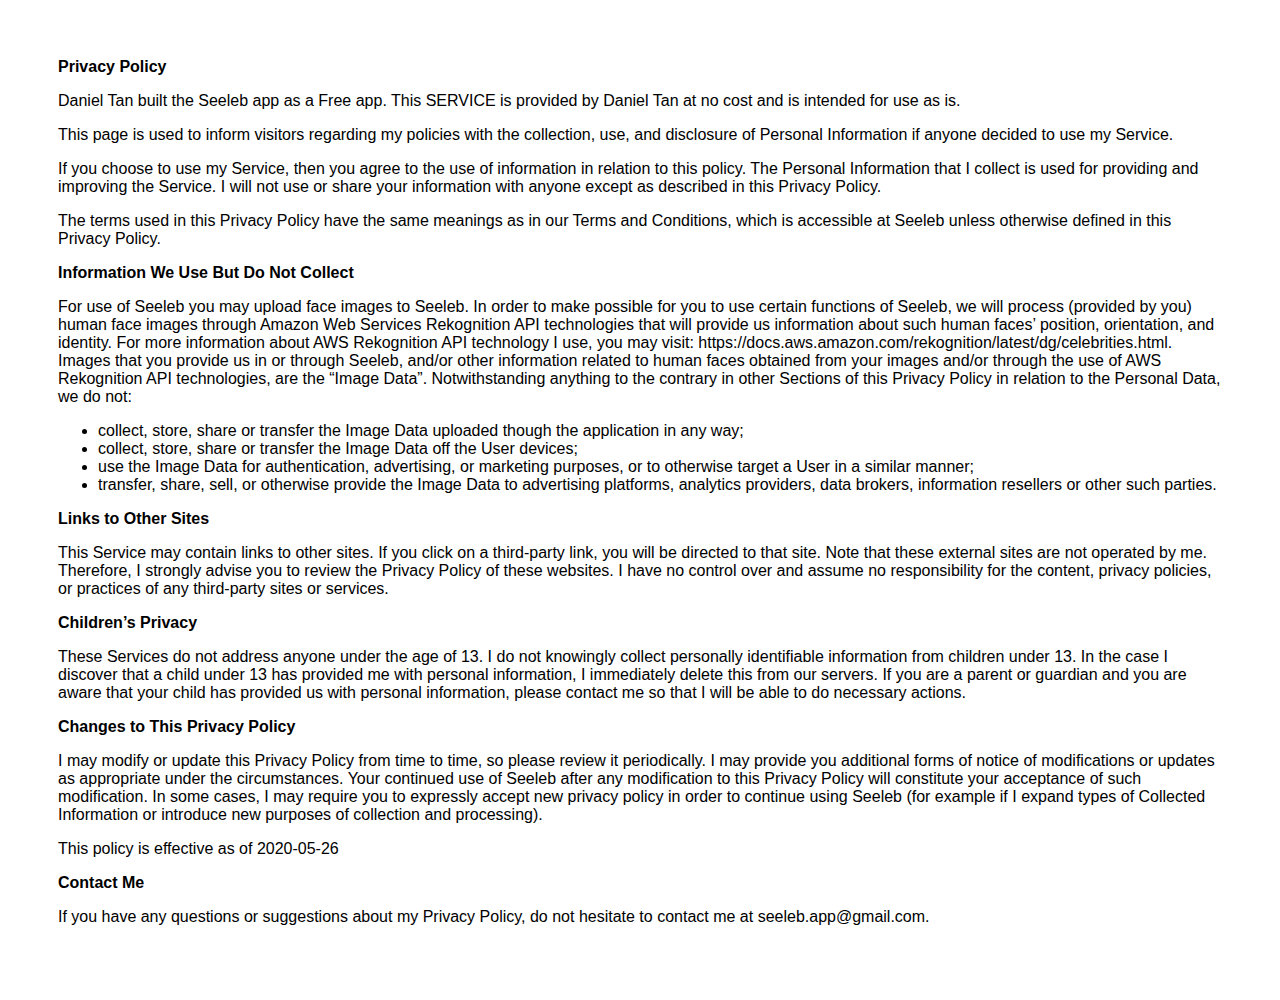
<file: privacy/index.html>
<!DOCTYPE html>
<html>
<head>
	<meta charset='utf-8'>
	<meta name="description" content="Seeleb Private Policy">
	<meta name="author" content="">
	<meta name="viewport" content="width=device-width, initial-scale=1">
	<title>Seeleb - Private Policy</title>
	<!-- Favicon -->
	<link rel="apple-touch-icon" sizes="180x180" href="../assets/apple-touch-icon.png">
	<link rel="icon" type="image/png" sizes="32x32" href="../assets/favicon-32x32.png">
	<link rel="icon" type="image/png" sizes="16x16" href="../assets/favicon-16x16.png">
</head>
<body>
<strong>Privacy Policy</strong> <p>
	Daniel Tan built the Seeleb app as
	a Free app. This SERVICE is provided by
	Daniel Tan at no cost and is intended for use as
	is.
</p> <p>
	This page is used to inform visitors regarding my
	policies with the collection, use, and disclosure of Personal
	Information if anyone decided to use my Service.
</p> <p>
	If you choose to use my Service, then you agree to
	the use of information in relation to this
	policy. The Personal Information that I collect is
	used for providing and improving the Service. I will not use or share your information with
	anyone except as described in this Privacy Policy.
</p> <p>
	The terms used in this Privacy Policy have the same meanings
	as in our Terms and Conditions, which is accessible at
	Seeleb unless otherwise defined in this Privacy Policy.
</p> <p><strong>Information We Use But Do Not Collect</strong></p> <p>
	For use of Seeleb you may upload face images to Seeleb. In
	order to make possible for you to use certain functions of Seeleb, we will process (provided by you)
	human face images through Amazon Web Services Rekognition API technologies that will provide us
	information about such human faces’ position, orientation, and identity. For more information about AWS Rekognition API technology I use, you may visit:
	https://docs.aws.amazon.com/rekognition/latest/dg/celebrities.html.
	Images that you provide us in or through Seeleb, and/or other information related
	to human faces obtained from your images and/or through the use of AWS Rekognition
	API technologies, are the “Image Data”. Notwithstanding anything to the contrary in other Sections of this Privacy Policy in relation to the
	Personal Data, we do not:
</p>
<ul>
	<li>collect, store, share or transfer the Image Data uploaded though the application in any way;</li>
	<li>collect, store, share or transfer the Image Data off the User devices;</li>
	<li>use the Image Data for authentication, advertising, or marketing purposes, or to otherwise target
		a User in a similar manner;</li>
	<li>transfer, share, sell, or otherwise provide the Image Data to advertising platforms, analytics
		providers, data brokers, information resellers or other such parties.</li>
</ul>
<p><strong>Links to Other Sites</strong></p> <p>
	This Service may contain links to other sites. If you click on
	a third-party link, you will be directed to that site. Note
	that these external sites are not operated by me.
	Therefore, I strongly advise you to review the
	Privacy Policy of these websites. I have
	no control over and assume no responsibility for the content,
	privacy policies, or practices of any third-party sites or
	services.
</p> <p><strong>Children’s Privacy</strong></p> <p>
	These Services do not address anyone under the age of 13.
	I do not knowingly collect personally
	identifiable information from children under 13. In the case
	I discover that a child under 13 has provided
	me with personal information, I immediately
	delete this from our servers. If you are a parent or guardian
	and you are aware that your child has provided us with
	personal information, please contact me so that
	I will be able to do necessary actions.
</p> <p><strong>Changes to This Privacy Policy</strong></p> <p>
	I may modify or update this Privacy Policy from time to time, so please review
	it periodically. I may provide you additional forms of notice of modifications or updates as appropriate under the circumstances. Your continued use of Seeleb after any modification to this
	Privacy Policy will constitute your acceptance of such modification. In some cases, I may require
	you to expressly accept new privacy policy in order to continue using Seeleb (for example if I
	expand types of Collected Information or introduce new purposes of collection and processing).
</p> <p>This policy is effective as of 2020-05-26</p> <p><strong>Contact Me</strong></p> <p>
	If you have any questions or suggestions about my
	Privacy Policy, do not hesitate to contact me at seeleb.app@gmail.com.
</p>
</body>
</html>

<style>
	body {
		font-family: 'Helvetica Neue', Helvetica, sans-serif;
		padding: 20px;
	}

	@media only screen and (min-width: 767px) {
		body {
			padding: 50px;
		}
	}
</style>
</file>
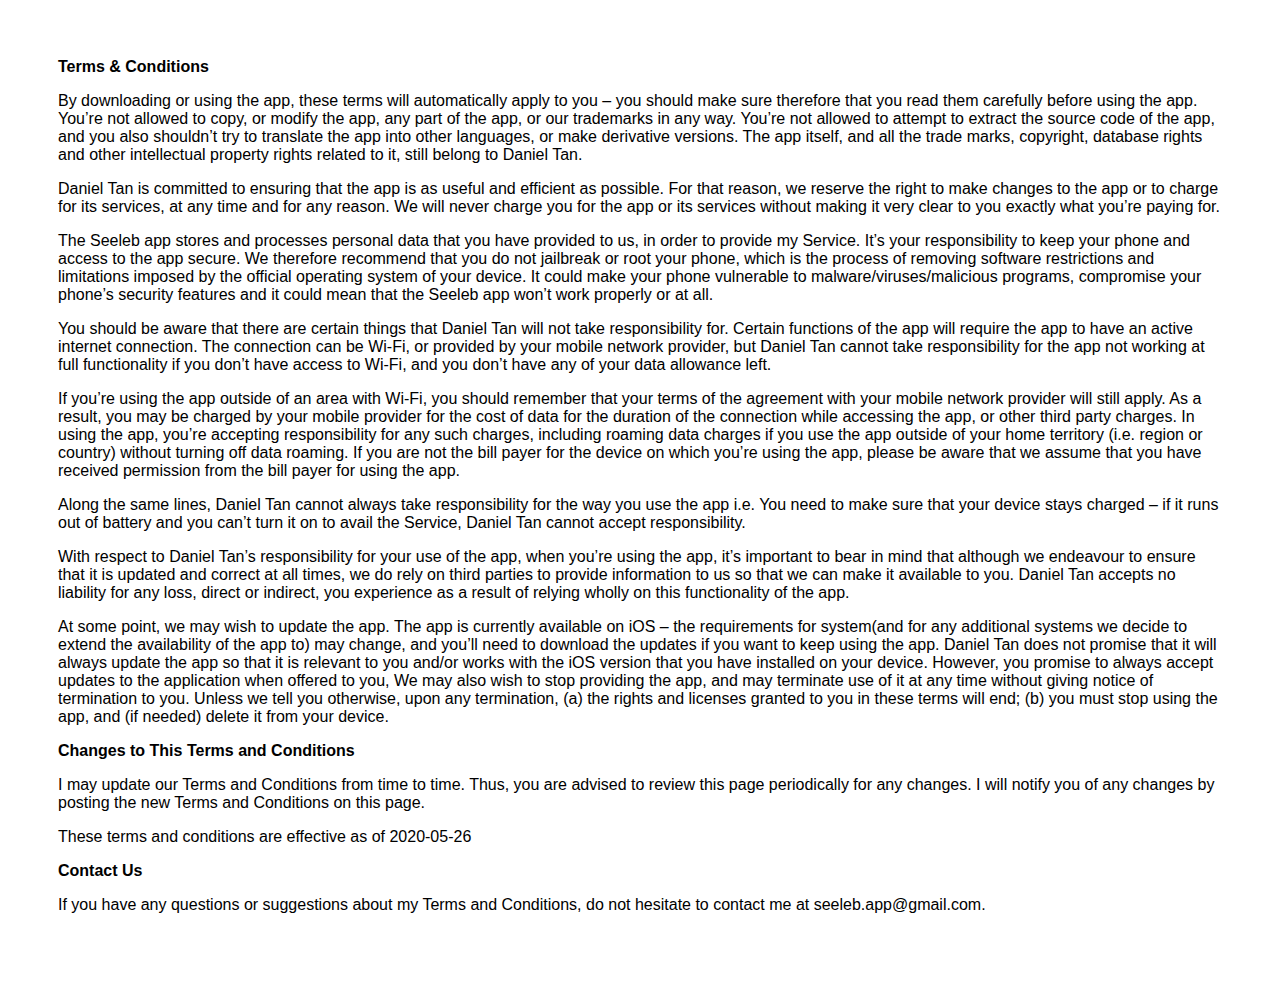
<file: terms/index.html>
<!DOCTYPE html>
<html>
<head>
	<meta charset='utf-8'>
	<meta name="description" content="Seeleb Terms and Conditions">
	<meta name="author" content="">
	<meta name="viewport" content="width=device-width, initial-scale=1">
	<title>Seeleb - Terms &amp; Conditions</title>
	<!-- Favicon -->
	<link rel="apple-touch-icon" sizes="180x180" href="../assets/apple-touch-icon.png">
	<link rel="icon" type="image/png" sizes="32x32" href="../assets/favicon-32x32.png">
	<link rel="icon" type="image/png" sizes="16x16" href="../assets/favicon-16x16.png">
</head>
<body>
<strong>Terms &amp; Conditions</strong> <p>
	By downloading or using the app, these terms will
	automatically apply to you – you should make sure therefore
	that you read them carefully before using the app. You’re not
	allowed to copy, or modify the app, any part of the app, or
	our trademarks in any way. You’re not allowed to attempt to
	extract the source code of the app, and you also shouldn’t try
	to translate the app into other languages, or make derivative
	versions. The app itself, and all the trade marks, copyright,
	database rights and other intellectual property rights related
	to it, still belong to Daniel Tan.
</p> <p>
	Daniel Tan is committed to ensuring that the app is
	as useful and efficient as possible. For that reason, we
	reserve the right to make changes to the app or to charge for
	its services, at any time and for any reason. We will never
	charge you for the app or its services without making it very
	clear to you exactly what you’re paying for.
</p> <p>
	The Seeleb app stores and processes personal data that
	you have provided to us, in order to provide my
	Service. It’s your responsibility to keep your phone and
	access to the app secure. We therefore recommend that you do
	not jailbreak or root your phone, which is the process of
	removing software restrictions and limitations imposed by the
	official operating system of your device. It could make your
	phone vulnerable to malware/viruses/malicious programs,
	compromise your phone’s security features and it could mean
	that the Seeleb app won’t work properly or at all.
</p> <!----> <p>
	You should be aware that there are certain things that
	Daniel Tan will not take responsibility for. Certain
	functions of the app will require the app to have an active
	internet connection. The connection can be Wi-Fi, or provided
	by your mobile network provider, but Daniel Tan
	cannot take responsibility for the app not working at full
	functionality if you don’t have access to Wi-Fi, and you don’t
	have any of your data allowance left.
</p> <p></p> <p>
	If you’re using the app outside of an area with Wi-Fi, you
	should remember that your terms of the agreement with your
	mobile network provider will still apply. As a result, you may
	be charged by your mobile provider for the cost of data for
	the duration of the connection while accessing the app, or
	other third party charges. In using the app, you’re accepting
	responsibility for any such charges, including roaming data
	charges if you use the app outside of your home territory
	(i.e. region or country) without turning off data roaming. If
	you are not the bill payer for the device on which you’re
	using the app, please be aware that we assume that you have
	received permission from the bill payer for using the app.
</p> <p>
	Along the same lines, Daniel Tan cannot always take
	responsibility for the way you use the app i.e. You need to
	make sure that your device stays charged – if it runs out of
	battery and you can’t turn it on to avail the Service,
	Daniel Tan cannot accept responsibility.
</p> <p>
	With respect to Daniel Tan’s responsibility for your
	use of the app, when you’re using the app, it’s important to
	bear in mind that although we endeavour to ensure that it is
	updated and correct at all times, we do rely on third parties
	to provide information to us so that we can make it available
	to you. Daniel Tan accepts no liability for any
	loss, direct or indirect, you experience as a result of
	relying wholly on this functionality of the app.
</p> <p>
	At some point, we may wish to update the app. The app is
	currently available on iOS – the requirements for
	system(and for any additional systems we
	decide to extend the availability of the app to) may change,
	and you’ll need to download the updates if you want to keep
	using the app. Daniel Tan does not promise that it
	will always update the app so that it is relevant to you
	and/or works with the iOS version that you have
	installed on your device. However, you promise to always
	accept updates to the application when offered to you, We may
	also wish to stop providing the app, and may terminate use of
	it at any time without giving notice of termination to you.
	Unless we tell you otherwise, upon any termination, (a) the
	rights and licenses granted to you in these terms will end;
	(b) you must stop using the app, and (if needed) delete it
	from your device.
</p> <p><strong>Changes to This Terms and Conditions</strong></p> <p>
	I may update our Terms and Conditions
	from time to time. Thus, you are advised to review this page
	periodically for any changes. I will
	notify you of any changes by posting the new Terms and
	Conditions on this page.
</p> <p>
	These terms and conditions are effective as of 2020-05-26
</p> <p><strong>Contact Us</strong></p> <p>
	If you have any questions or suggestions about my
	Terms and Conditions, do not hesitate to contact me
	at seeleb.app@gmail.com.
</p>
</body>
</html>

<style>
	body {
		font-family: 'Helvetica Neue', Helvetica, sans-serif;
		padding: 20px;
	}

	@media only screen and (min-width: 767px) {
		body {
			padding: 50px;
		}
	}
</style>
</file>
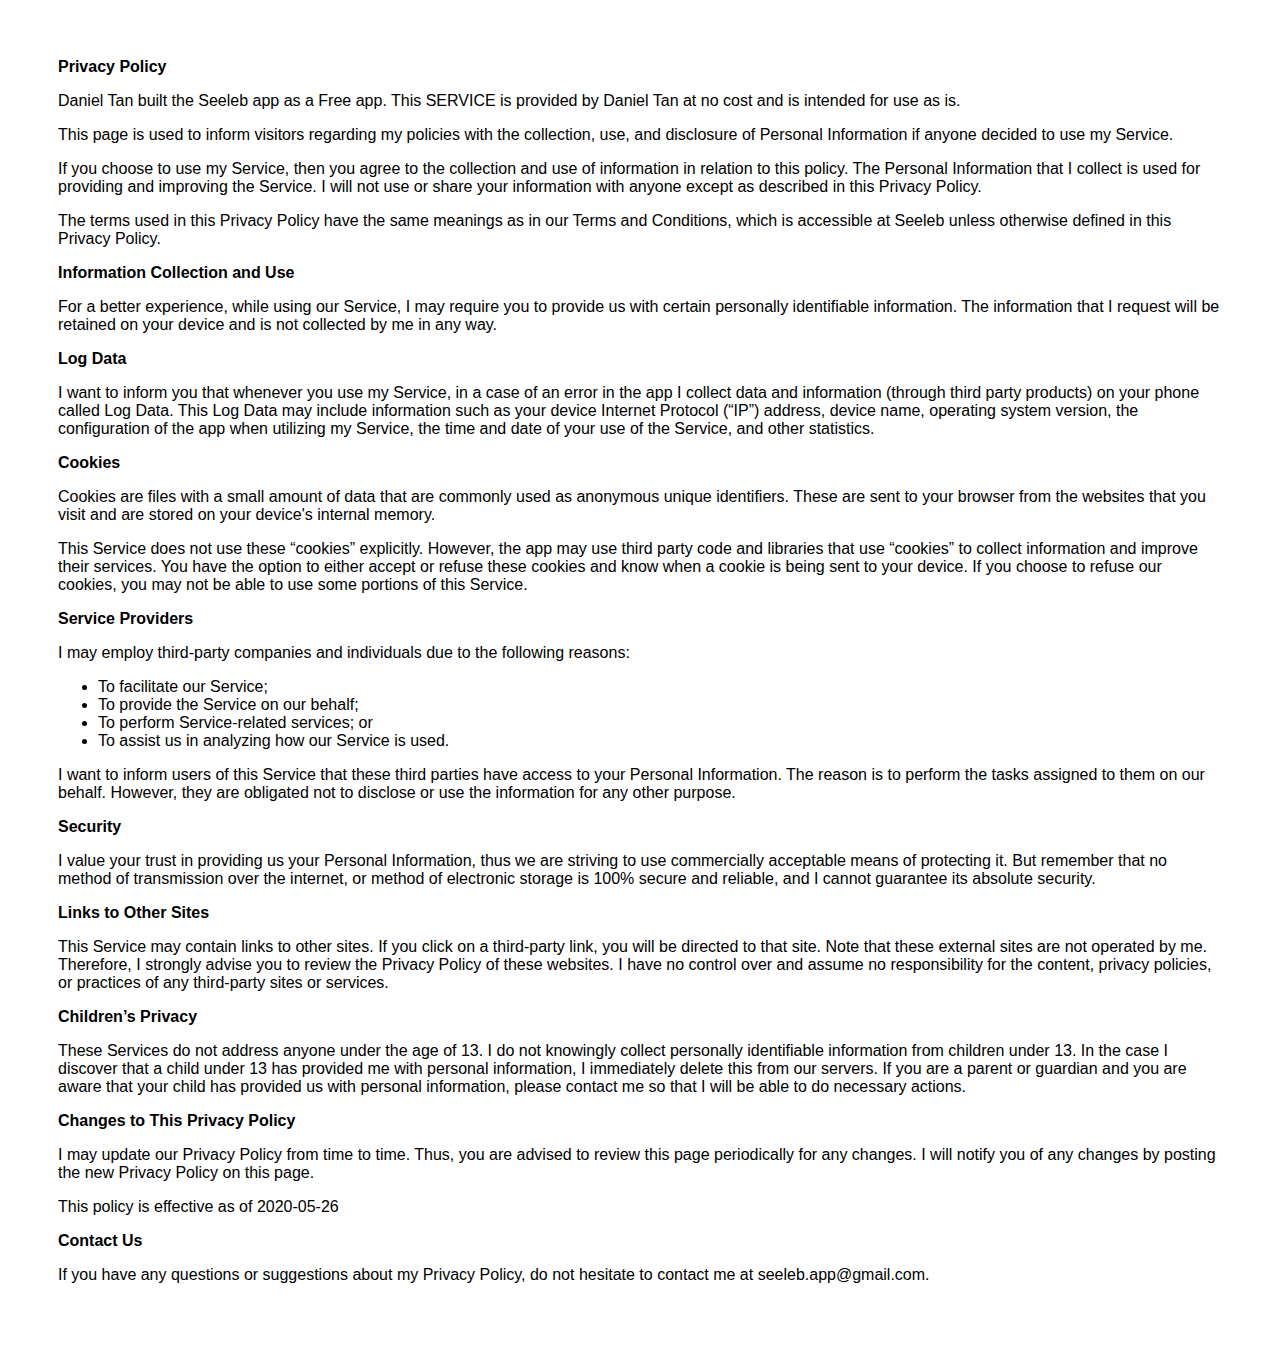
<file: privacy.html>
<!DOCTYPE html>
<html>
<head>
	<meta charset='utf-8'>
	<meta name="description" content="Seeleb Private Policy">
	<meta name="author" content="">
	<meta name="viewport" content="width=device-width, initial-scale=1">
	<title>Seeleb - Private Policy</title>
	<!-- Favicon -->
	<link rel="apple-touch-icon" sizes="180x180" href="assets/apple-touch-icon.png">
	<link rel="icon" type="image/png" sizes="32x32" href="assets/favicon-32x32.png">
	<link rel="icon" type="image/png" sizes="16x16" href="assets/favicon-16x16.png">
</head>
<body>
<strong>Privacy Policy</strong> <p>
	Daniel Tan built the Seeleb app as
	a Free app. This SERVICE is provided by
	Daniel Tan at no cost and is intended for use as
	is.
</p> <p>
	This page is used to inform visitors regarding my
	policies with the collection, use, and disclosure of Personal
	Information if anyone decided to use my Service.
</p> <p>
	If you choose to use my Service, then you agree to
	the collection and use of information in relation to this
	policy. The Personal Information that I collect is
	used for providing and improving the Service. I will not use or share your information with
	anyone except as described in this Privacy Policy.
</p> <p>
	The terms used in this Privacy Policy have the same meanings
	as in our Terms and Conditions, which is accessible at
	Seeleb unless otherwise defined in this Privacy Policy.
</p> <p><strong>Information Collection and Use</strong></p> <p>
	For a better experience, while using our Service, I
	may require you to provide us with certain personally
	identifiable information. The information that
	I request will be retained on your device and is not collected by me in any way.
</p> <!----> <p><strong>Log Data</strong></p> <p>
	I want to inform you that whenever you
	use my Service, in a case of an error in the app
	I collect data and information (through third party
	products) on your phone called Log Data. This Log Data may
	include information such as your device Internet Protocol
	(“IP”) address, device name, operating system version, the
	configuration of the app when utilizing my Service,
	the time and date of your use of the Service, and other
	statistics.
</p> <p><strong>Cookies</strong></p> <p>
	Cookies are files with a small amount of data that are
	commonly used as anonymous unique identifiers. These are sent
	to your browser from the websites that you visit and are
	stored on your device's internal memory.
</p> <p>
	This Service does not use these “cookies” explicitly. However,
	the app may use third party code and libraries that use
	“cookies” to collect information and improve their services.
	You have the option to either accept or refuse these cookies
	and know when a cookie is being sent to your device. If you
	choose to refuse our cookies, you may not be able to use some
	portions of this Service.
</p> <p><strong>Service Providers</strong></p> <p>
	I may employ third-party companies and
	individuals due to the following reasons:
</p> <ul><li>To facilitate our Service;</li> <li>To provide the Service on our behalf;</li> <li>To perform Service-related services; or</li> <li>To assist us in analyzing how our Service is used.</li></ul> <p>
	I want to inform users of this Service
	that these third parties have access to your Personal
	Information. The reason is to perform the tasks assigned to
	them on our behalf. However, they are obligated not to
	disclose or use the information for any other purpose.
</p> <p><strong>Security</strong></p> <p>
	I value your trust in providing us your
	Personal Information, thus we are striving to use commercially
	acceptable means of protecting it. But remember that no method
	of transmission over the internet, or method of electronic
	storage is 100% secure and reliable, and I cannot
	guarantee its absolute security.
</p> <p><strong>Links to Other Sites</strong></p> <p>
	This Service may contain links to other sites. If you click on
	a third-party link, you will be directed to that site. Note
	that these external sites are not operated by me.
	Therefore, I strongly advise you to review the
	Privacy Policy of these websites. I have
	no control over and assume no responsibility for the content,
	privacy policies, or practices of any third-party sites or
	services.
</p> <p><strong>Children’s Privacy</strong></p> <p>
	These Services do not address anyone under the age of 13.
	I do not knowingly collect personally
	identifiable information from children under 13. In the case
	I discover that a child under 13 has provided
	me with personal information, I immediately
	delete this from our servers. If you are a parent or guardian
	and you are aware that your child has provided us with
	personal information, please contact me so that
	I will be able to do necessary actions.
</p> <p><strong>Changes to This Privacy Policy</strong></p> <p>
	I may update our Privacy Policy from
	time to time. Thus, you are advised to review this page
	periodically for any changes. I will
	notify you of any changes by posting the new Privacy Policy on
	this page.
</p> <p>This policy is effective as of 2020-05-26</p> <p><strong>Contact Us</strong></p> <p>
	If you have any questions or suggestions about my
	Privacy Policy, do not hesitate to contact me at seeleb.app@gmail.com.
</p>
</body>
</html>

<style>
	body {
		font-family: 'Helvetica Neue', Helvetica, sans-serif;
		padding: 20px;
	}

	@media only screen and (min-width: 767px) {
		body {
			padding: 50px;
		}
	}
</style>
</file>
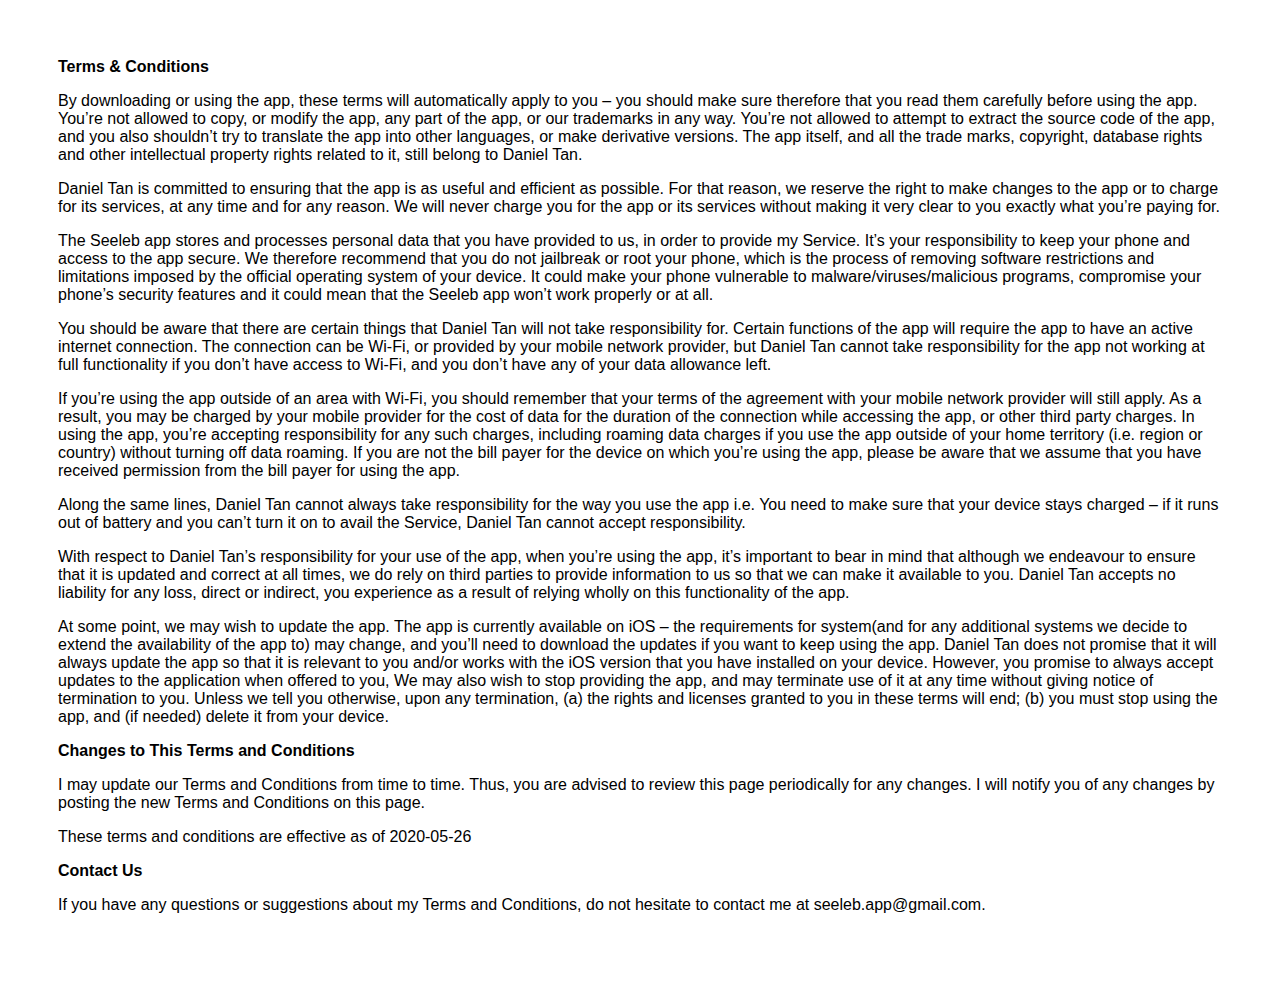
<file: terms.html>
<!DOCTYPE html>
<html>
<head>
	<meta charset='utf-8'>
	<meta name="description" content="Seeleb Terms and Conditions">
	<meta name="author" content="">
	<meta name="viewport" content="width=device-width, initial-scale=1">
	<title>Seeleb - Terms &amp; Conditions</title>
	<!-- Favicon -->
	<link rel="apple-touch-icon" sizes="180x180" href="assets/apple-touch-icon.png">
	<link rel="icon" type="image/png" sizes="32x32" href="assets/favicon-32x32.png">
	<link rel="icon" type="image/png" sizes="16x16" href="assets/favicon-16x16.png">
</head>
<body>
<strong>Terms &amp; Conditions</strong> <p>
	By downloading or using the app, these terms will
	automatically apply to you – you should make sure therefore
	that you read them carefully before using the app. You’re not
	allowed to copy, or modify the app, any part of the app, or
	our trademarks in any way. You’re not allowed to attempt to
	extract the source code of the app, and you also shouldn’t try
	to translate the app into other languages, or make derivative
	versions. The app itself, and all the trade marks, copyright,
	database rights and other intellectual property rights related
	to it, still belong to Daniel Tan.
</p> <p>
	Daniel Tan is committed to ensuring that the app is
	as useful and efficient as possible. For that reason, we
	reserve the right to make changes to the app or to charge for
	its services, at any time and for any reason. We will never
	charge you for the app or its services without making it very
	clear to you exactly what you’re paying for.
</p> <p>
	The Seeleb app stores and processes personal data that
	you have provided to us, in order to provide my
	Service. It’s your responsibility to keep your phone and
	access to the app secure. We therefore recommend that you do
	not jailbreak or root your phone, which is the process of
	removing software restrictions and limitations imposed by the
	official operating system of your device. It could make your
	phone vulnerable to malware/viruses/malicious programs,
	compromise your phone’s security features and it could mean
	that the Seeleb app won’t work properly or at all.
</p> <!----> <p>
	You should be aware that there are certain things that
	Daniel Tan will not take responsibility for. Certain
	functions of the app will require the app to have an active
	internet connection. The connection can be Wi-Fi, or provided
	by your mobile network provider, but Daniel Tan
	cannot take responsibility for the app not working at full
	functionality if you don’t have access to Wi-Fi, and you don’t
	have any of your data allowance left.
</p> <p></p> <p>
	If you’re using the app outside of an area with Wi-Fi, you
	should remember that your terms of the agreement with your
	mobile network provider will still apply. As a result, you may
	be charged by your mobile provider for the cost of data for
	the duration of the connection while accessing the app, or
	other third party charges. In using the app, you’re accepting
	responsibility for any such charges, including roaming data
	charges if you use the app outside of your home territory
	(i.e. region or country) without turning off data roaming. If
	you are not the bill payer for the device on which you’re
	using the app, please be aware that we assume that you have
	received permission from the bill payer for using the app.
</p> <p>
	Along the same lines, Daniel Tan cannot always take
	responsibility for the way you use the app i.e. You need to
	make sure that your device stays charged – if it runs out of
	battery and you can’t turn it on to avail the Service,
	Daniel Tan cannot accept responsibility.
</p> <p>
	With respect to Daniel Tan’s responsibility for your
	use of the app, when you’re using the app, it’s important to
	bear in mind that although we endeavour to ensure that it is
	updated and correct at all times, we do rely on third parties
	to provide information to us so that we can make it available
	to you. Daniel Tan accepts no liability for any
	loss, direct or indirect, you experience as a result of
	relying wholly on this functionality of the app.
</p> <p>
	At some point, we may wish to update the app. The app is
	currently available on iOS – the requirements for
	system(and for any additional systems we
	decide to extend the availability of the app to) may change,
	and you’ll need to download the updates if you want to keep
	using the app. Daniel Tan does not promise that it
	will always update the app so that it is relevant to you
	and/or works with the iOS version that you have
	installed on your device. However, you promise to always
	accept updates to the application when offered to you, We may
	also wish to stop providing the app, and may terminate use of
	it at any time without giving notice of termination to you.
	Unless we tell you otherwise, upon any termination, (a) the
	rights and licenses granted to you in these terms will end;
	(b) you must stop using the app, and (if needed) delete it
	from your device.
</p> <p><strong>Changes to This Terms and Conditions</strong></p> <p>
	I may update our Terms and Conditions
	from time to time. Thus, you are advised to review this page
	periodically for any changes. I will
	notify you of any changes by posting the new Terms and
	Conditions on this page.
</p> <p>
	These terms and conditions are effective as of 2020-05-26
</p> <p><strong>Contact Us</strong></p> <p>
	If you have any questions or suggestions about my
	Terms and Conditions, do not hesitate to contact me
	at seeleb.app@gmail.com.
</p>
</body>
</html>

<style>
	body {
		font-family: 'Helvetica Neue', Helvetica, sans-serif;
		padding: 20px;
	}

	@media only screen and (min-width: 767px) {
		body {
			padding: 50px;
		}
	}
</style>
</file>
